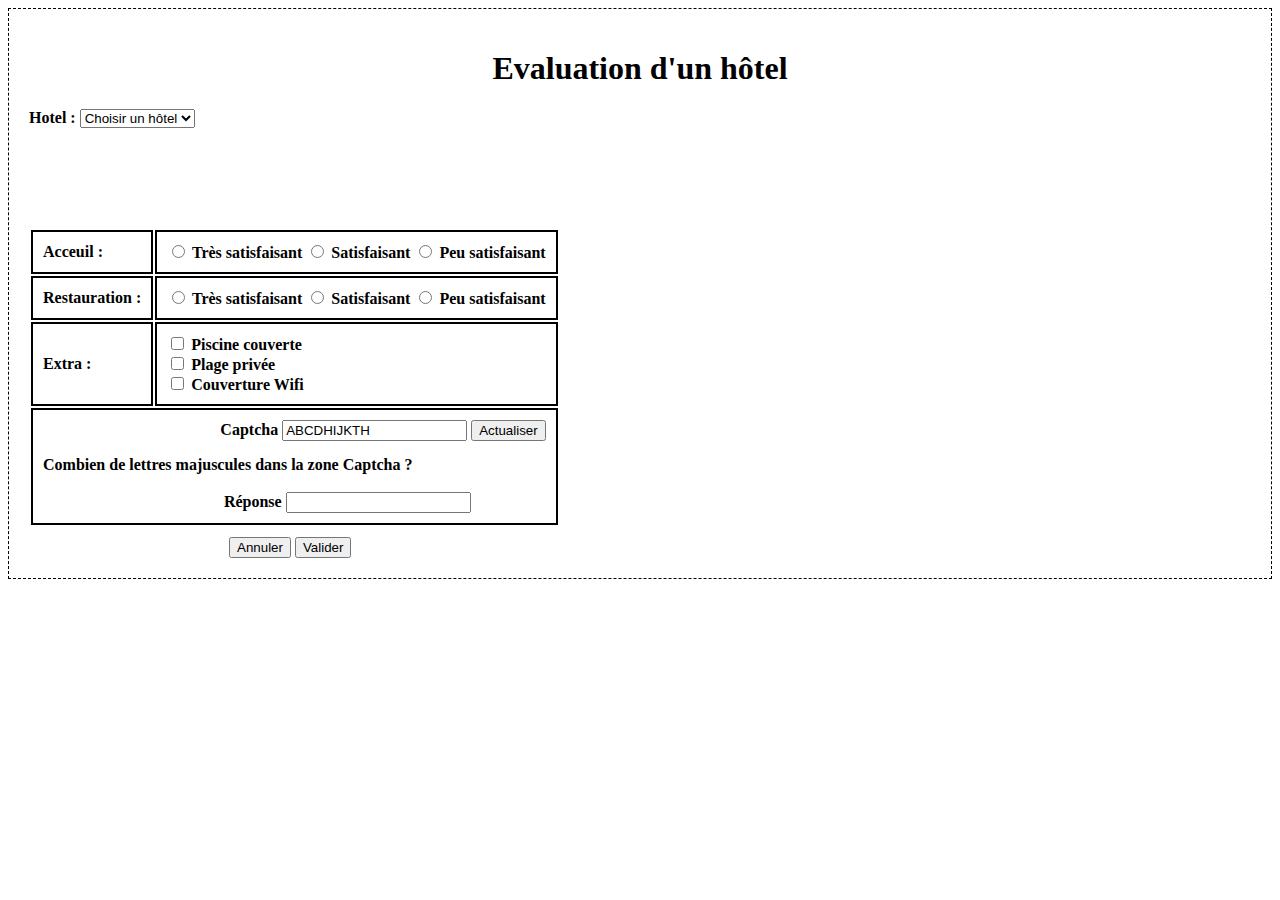
<file: TP[HTML+JS]/TP12/index.html>
<!DOCTYPE html>
<html>
  <head>
    <meta charset="utf-8" />
    <meta name="viewport" content="width=device-width, initial-scale=1" />
    <title></title>
    <script type="text/javascript" src="js.js"></script>
    <style type="text/css">
      #test {
        display: none;
        color: red;
      }

      table {
        margin-top: 100px;
      }

      tr td {
        border: 2px solid;
        padding: 10px;
        font-weight: bold;
      }
    </style>
  </head>
  <body onload="generate()">
    <div style="border: 1px dashed; padding: 20px">
      <h1 align="center">Evaluation d'un hôtel</h1>
      <div>
        <label style="font-weight: bold"> Hotel : </label>
        <select id="l1">
          <option disabled selected>Choisir un hôtel</option>
          <option>5 Stars</option>
          <option>Globe</option>
          <option>The Sun</option>
        </select>
      </div>

      <table>
        <tr>
          <td>Acceuil :</td>
          <td>
            <input type="radio" name="ac" id="r1" /> Très satisfaisant
            <input type="radio" name="ac" id="r2" /> Satisfaisant
            <input type="radio" name="ac" id="r3" /> Peu satisfaisant
          </td>
        </tr>

        <tr>
          <td>Restauration :</td>
          <td>
            <input type="radio" name="rest" id="r4" /> Très satisfaisant
            <input type="radio" name="rest" id="r5" /> Satisfaisant
            <input type="radio" name="rest" id="r6" /> Peu satisfaisant
          </td>
        </tr>

        <tr>
          <td>Extra :</td>
          <td>
            <input type="checkbox" id="chk1" /> Piscine couverte<br />
            <input type="checkbox" id="chk2" /> Plage privée<br />
            <input type="checkbox" id="chk3" /> Couverture Wifi<br />
          </td>
        </tr>

        <tr>
          <td colspan="2">
            <div style="float: right">
              Captcha
              <input type="text" name="" readonly id="captcha" value="" />
              <button onclick="generate()" id="but1">Actualiser</button>
            </div>
            <br /><br />
            <div>Combien de lettres majuscules dans la zone Captcha ?</div>
            <br />
            <div style="float: right; padding-right: 75px">
              Réponse <input type="number" name="" id="retype" value="" />
            </div>
            <br />
            <p id="test" style="float: right"></p>
          </td>
        </tr>
      </table>

      <div style="margin-left: 200px; margin-top: 10px">
        <button onclick="location.reload()">Annuler</button>
        <button onclick="verif()" id="but2">Valider</button>
      </div>
    </div>
  </body>
</html>
</file>
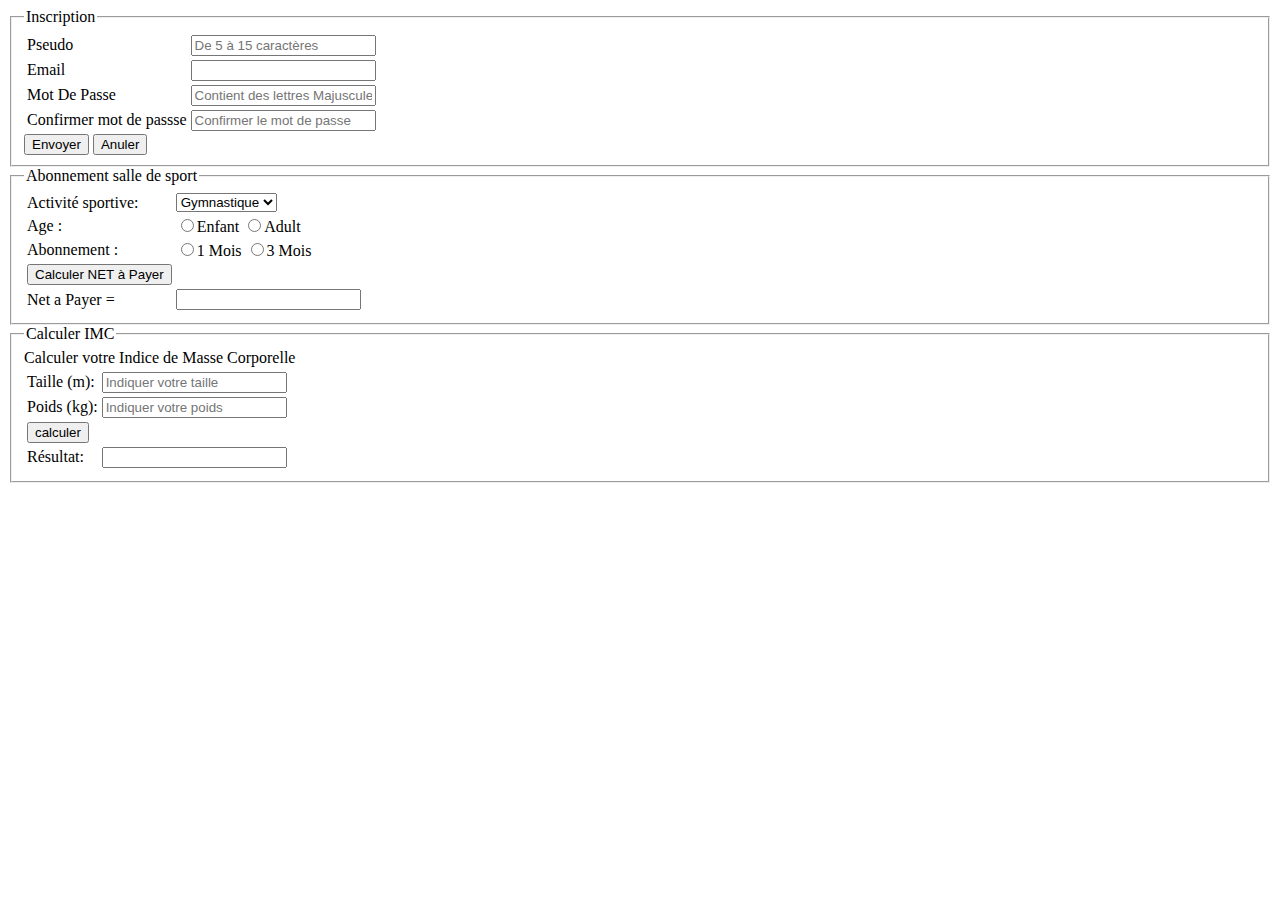
<file: TP[HTML+JS]/TP10/CORRECTION(TP11)/index.html>
<!DOCTYPE html>
<html>
  <head>
    <meta charset="utf-8" />
    <meta name="viewport" content="width=device-width, initial-scale=1" />
    <title></title>
    <script src="tp11.js"></script>
  </head>
  <body>
    <fieldset>
      <legend>Inscription</legend>

      <table>
        <tr>
          <td><label>Pseudo</label></td>
          <td>
            <input
              type="text"
              name=""
              placeholder="De 5 à 15 caractères"
              id="ps"
            />
          </td>
        </tr>

        <tr>
          <td><label>Email</label></td>
          <td><input type="mail" name="" id="m" /></td>
        </tr>

        <tr>
          <td><label>Mot De Passe</label></td>
          <td>
            <input
              type="password"
              name=""
              placeholder="Contient des lettres Majuscules"
              id="pwd"
            /><br />
          </td>
        </tr>

        <tr>
          <td><label>Confirmer mot de passse</label></td>
          <td>
            <input
              type="password"
              name=""
              placeholder="Confirmer le mot de passe"
              id="rpwd"
            />
          </td>
        </tr>
      </table>

      <button onclick="verif()">Envoyer</button>
      <input type="reset" value="Anuler"/>
    </fieldset>

    <fieldset>
      <legend>Abonnement salle de sport</legend>
      <table>
        <tr>
          <td>Activité sportive:</td>
          <td>
            <select id="lst">
              <option>Gymnastique</option>
              <option>Karaté</option>
            </select>
          </td>
        </tr>

        <tr>
          <td>Age :</td>
          <td>
            <input type="radio" name="age" id="a1" />Enfant
            <input type="radio" name="age" id="a2" />Adult
          </td>
        </tr>

        <tr>
          <td>Abonnement :</td>
          <td>
            <input type="radio" name="abon" id="m1" />1 Mois
            <input type="radio" name="abon" id="m2" />3 Mois
          </td>
        </tr>

        <tr>
          <td><input onclick="calculer()" type="button" value="Calculer NET à Payer" /></td>
          <td></td>
        </tr>

        <tr>
          <td>Net a Payer =</td>
          <td><input type="text" id="nap" readonly /></td>
        </tr>
      </table>
    </fieldset>

    <fieldset>
      <legend>Calculer IMC</legend>

      <table>
        <tr>
          Calculer votre Indice de Masse Corporelle
        </tr>
        <tr>
          <td>Taille (m):</td>
          <td>
            <input
              type="number"
              step="0.1"
              placeholder="Indiquer votre taille"
              id="t"
            />
          </td>
        </tr>

        <tr>
          <td>Poids (kg):</td>
          <td>
            <input type="number" placeholder="Indiquer votre poids" id="p" />
          </td>
        </tr>

        <tr>
          <td><input type="button" value="calculer" onclick="Imc()" /><td /></td>
        </tr>
        <tr>
          <td><label>Résultat:</label></td>
          <td><input type="text" id="res"/></td>
        </tr>
      </table>
    </fieldset>
  </body>
</html>
</file>
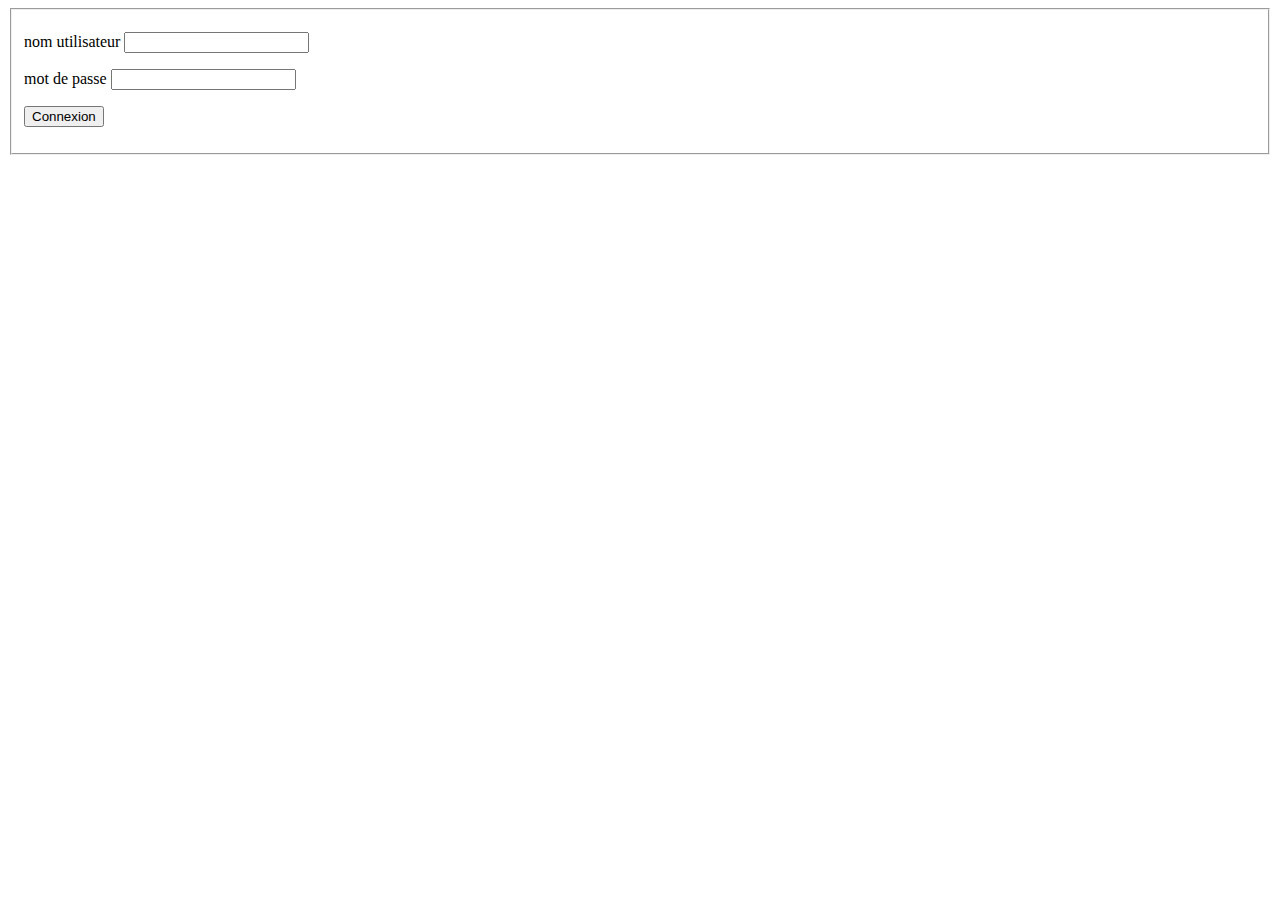
<file: TP[HTML+JS]/TP10/EX2/ex2.html>
<html>
  <head>
    <title>ex3</title>
    <style type="text/css">
      #x {
        display: none;
      }
    </style>
  </head>
  <body>
    <form>
      <fieldset>
        <p>nom utilisateur <input type="text" id="a" /></p>
        <p>mot de passe <input type="password" id="b" /></p>
        <p>
          <input type="button" id="c" value="Connexion" onclick="test();" />
        </p>
      </fieldset>
    </form>
    <div id="x">votre secret !!!!!</div>
  </body>
</html>
</file>
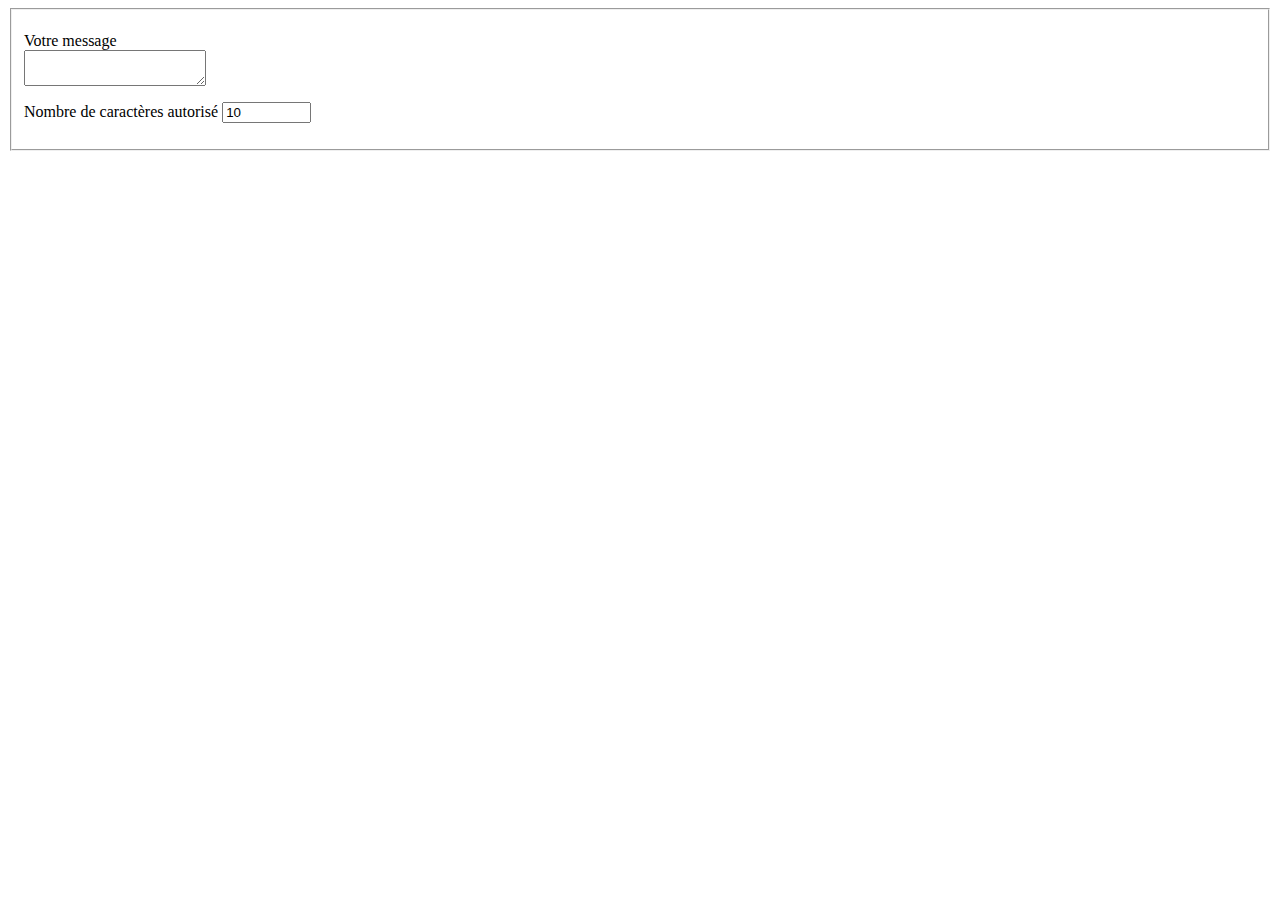
<file: TP[HTML+JS]/TP10/EX3/ex3.html>
<html>
  <head>
    <title>votre message</title>
  </head>
  <body>
    <form>
      <fieldset>
        <p>
          Votre message <br /><textarea id="S1" onkeyup="trt();"></textarea>
        </p>
        <p>
          Nombre de caractères autorisé
          <input type="text" id="a" size="8" value="10" readonly />
        </p>
      </fieldset>
    </form>
  </body>
</html>
</file>
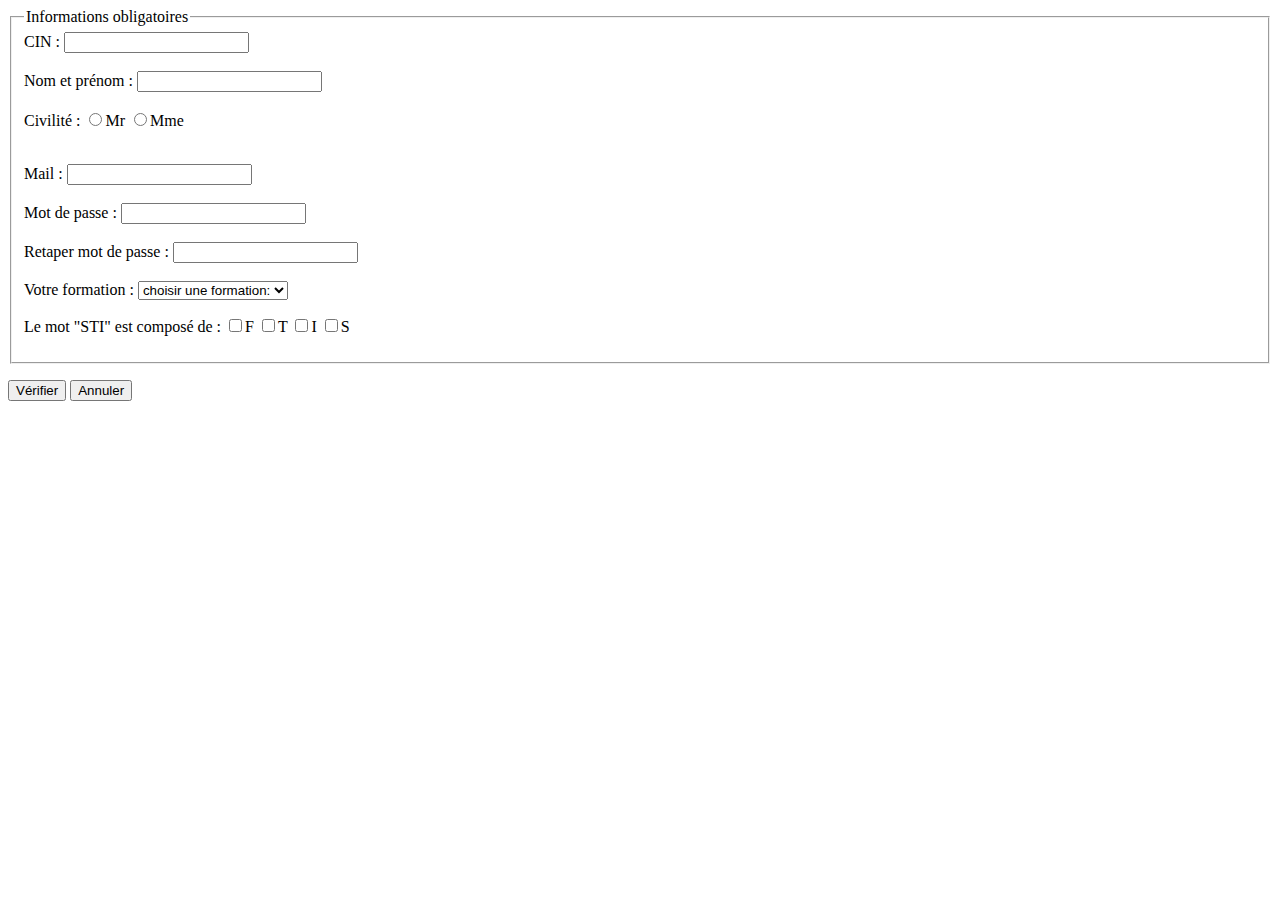
<file: TP[HTML+JS]/TP10/EX4/ex4.html>
<!DOCTYPE html>
<html lang="en">
<head>
    <meta charset="UTF-8">
    <meta http-equiv="X-UA-Compatible" content="IE=edge">
    <meta name="viewport" content="width=device-width, initial-scale=1.0">
    <title>ex4</title>
</head>
<body>
    <form >
        <fieldset>
        <legend>Informations obligatoires</legend>
        CIN : <input type="text" id="cin" ><br><br>
        Nom et prénom : <input type="text" id="np"><br><br>
        Civilité :
            <input type="radio" value="V1" name="R1" id="c1">Mr
            <input type="radio" value="V2" name="R1" id="c2">Mme</p><br>
        Mail : <input type="mail" id="a" ><br><br>
        
        Mot de passe : <input type="password" id="a" ><br><br>
        Retaper mot de passe : <input type="password" id="a" ><br><br>
        Votre formation	: <select id="l1">
        <option>choisir une formation: </option>
        <option>Informatique</option>
        <option>Réseaux</option>
        <option>Multimédia</option>
        </select></p>
      
        
        Le mot "STI" est composé de : 
        <input type="checkbox" id="C1" >F
        <input type="checkbox" id="C2" >T
        <input type="checkbox" id="C3" >I
        <input type="checkbox" id="C4" >S</p>
        </fieldset>
        <p><input type="button" value="Vérifier" onclick="test();" >
        
        <input type="reset" value="Annuler"></p>
    </form>  
</body>
</html>
</file>
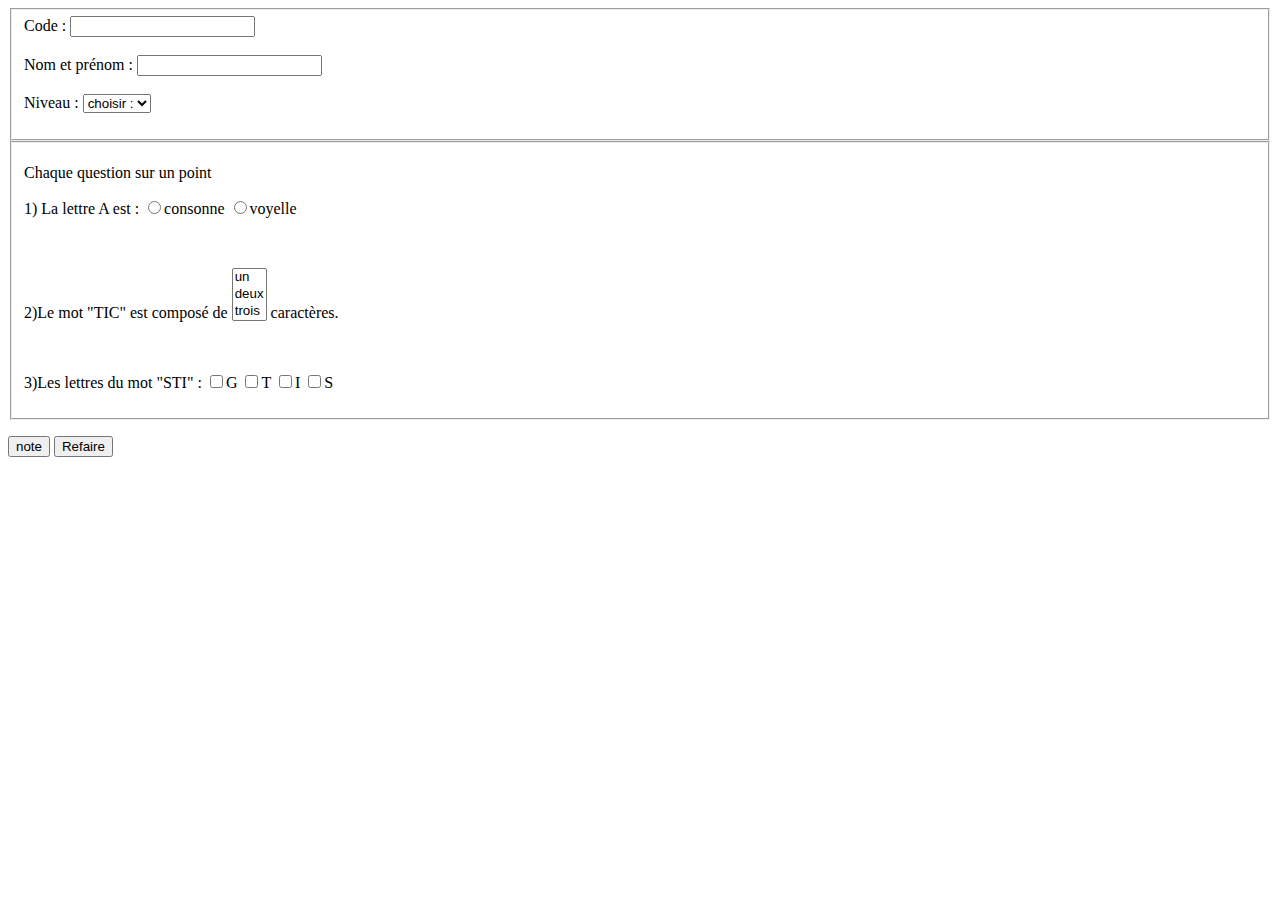
<file: TP[HTML+JS]/TP10/EX1/HTML/ex1.html>
<html><head>
<title>ex1</title>
</head>
<body>
<form >
	<fieldset>
	Code : <input type="text" id="a" ><br><br>
	Nom et prénom : <input type="text" id="b"><br><br>
	Niveau	: <select id="l1">
	<option>choisir : </option>
	<option>n1</option>
	<option>n2</option>
	<option>n3</option>
	</select></p>
	</fieldset>
	<fieldset>
	<p>Chaque question sur un point</p>
	<p>1) La lettre A est :
		<input type="radio" value="V1" name="R1" id="c">consonne
		<input type="radio" value="V2" name="R1" id="d">voyelle</p><br>
	<p>2)Le mot "TIC" est composé de
	 <select size="3" id="l2">
	<option>un</option>
	<option>deux</option>
	<option>trois</option>
	</select>
	 caractères.</p><br>
	<p>3)Les lettres du mot "STI" : 
	<input type="checkbox" id="C1" >G
	<input type="checkbox" id="C2" >T
	<input type="checkbox" id="C3" >I
	<input type="checkbox" id="C4" >S</p>
	</fieldset>
	<p><input type="button" value="note" onclick="return test();" >
	
	<input type="reset" value="Refaire"></p>
</form></body></html>
</file>
